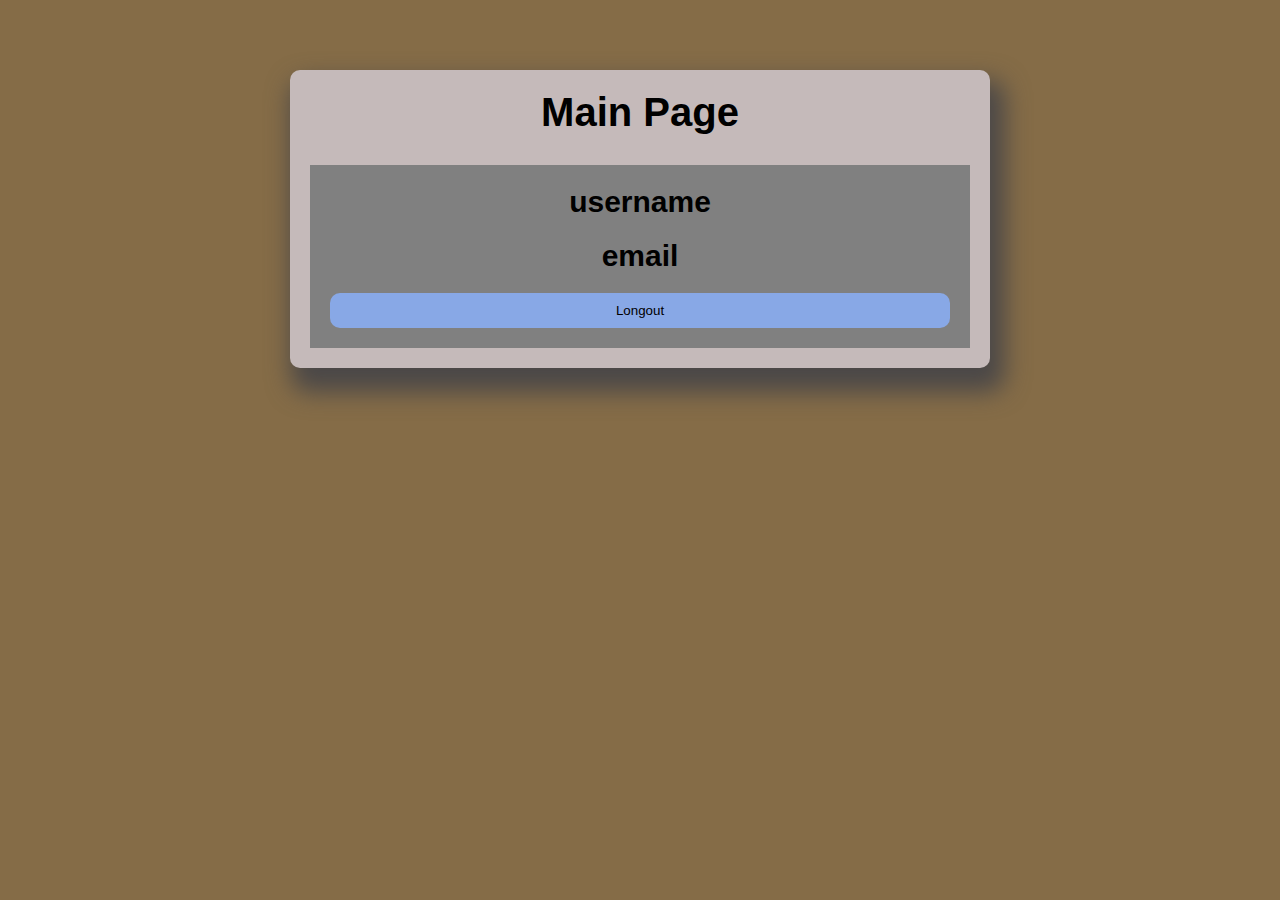
<file: index.html>
<!DOCTYPE html>
<html lang="en">
<head>
    <meta charset="UTF-8">
    <meta name="viewport" content="width=device-width, initial-scale=1.0">
    <link rel="stylesheet" href="./styles/style.css">
    <title>Main Page</title>
</head>
<body>
    
    <div class="continer">
        <h1>Main Page</h1>

       <div class="card" id="card">
            <h2 id="username">username</h2>
            <h2 id="email">email</h2>
            <button id="btn">Longout</button>
       </div>
        
    </div>

    <script src="./js/index.js" type="module"></script>
</body>
</html>
</file>
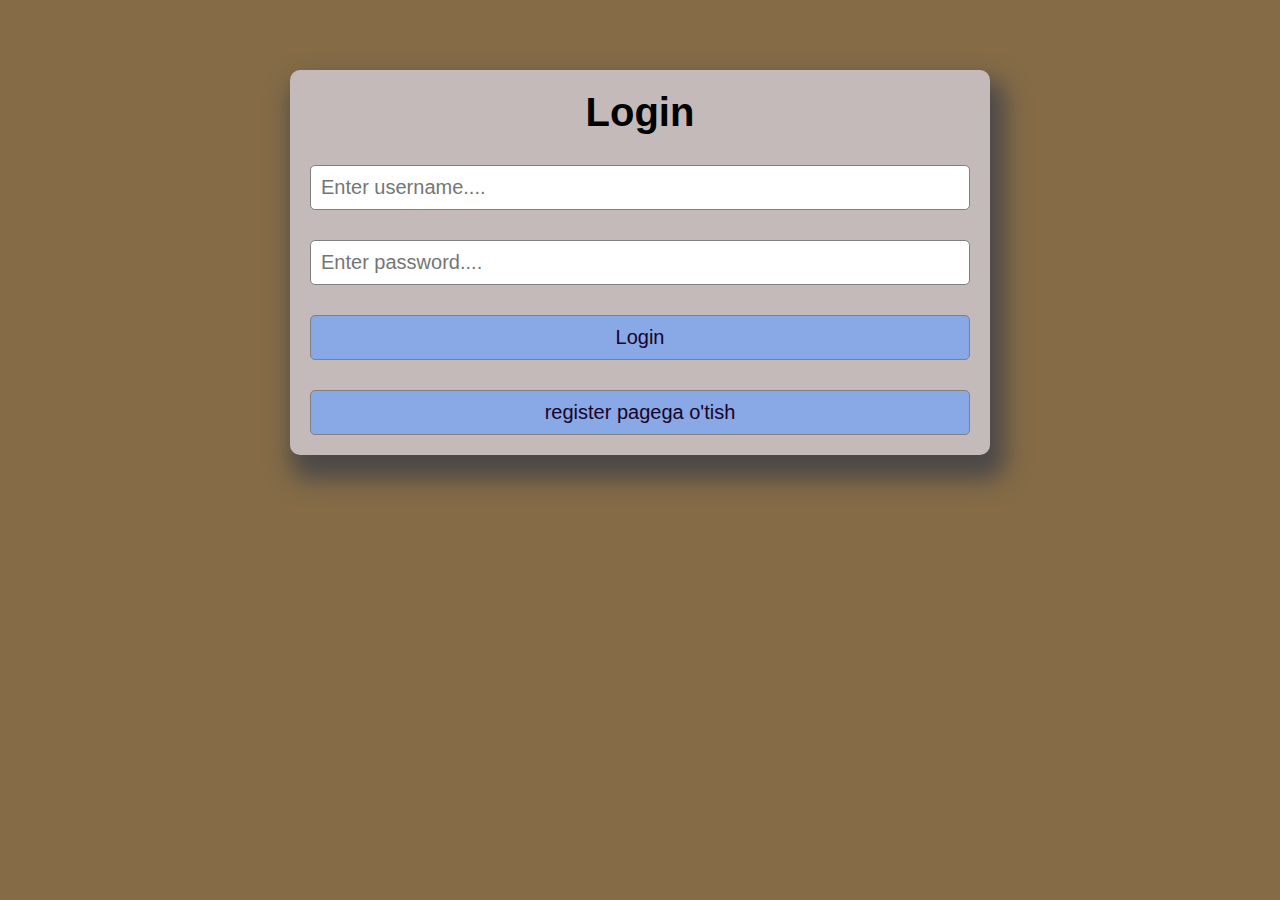
<file: pages/login.html>
<!DOCTYPE html>
<html lang="en">
<head>
    <meta charset="UTF-8">
    <meta name="viewport" content="width=device-width, initial-scale=1.0">
    <link rel="stylesheet" href="../styles/login.css">
    <title>login page</title>
</head>
<body>
    <div class="continer">
        <h1>Login</h1>

        <div id="form">
            <input type="text" id="username" placeholder="Enter username....">
            <input type="password" id="password" placeholder="Enter password...." >
            <button id="btn">Login</button>
            <button id="btn2">register pagega o'tish</button>
        </div>
    </div>


   

    <script src="../js/login.js" type="module"></script>
</body>
</html>
</file>
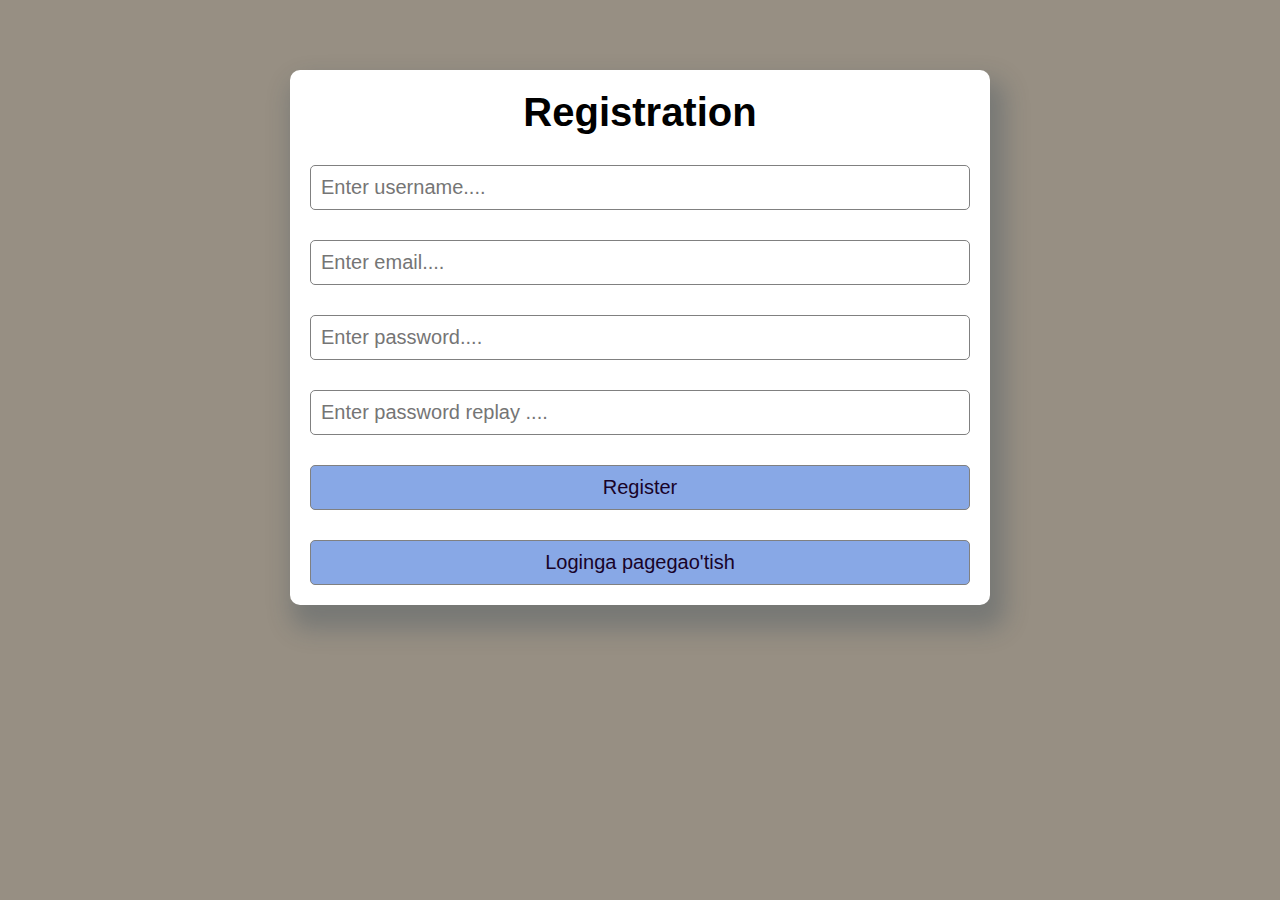
<file: pages/register.html>
<!DOCTYPE html>
<html lang="en">
<head>
    <meta charset="UTF-8">
    <meta name="viewport" content="width=device-width, initial-scale=1.0">
    <link rel="stylesheet" href="../styles/register.css">
    <title>Register page</title>
</head>
<body>
    <div class="continer">
        <h1>Registration</h1>

        <div id="form">
            <input type="text" id="username" placeholder="Enter username....">
            <input type="text" id="email" placeholder="Enter email....">
            <input type="password" id="password" placeholder="Enter password...." >
            <input type="password" id="re_password" placeholder="Enter password replay ...." >


            <button id="btn">Register</button>
            <button id="btn2">Loginga pagegao'tish</button>
        </div>
    </div>


   

    <script src="../js/register.js" type="module"></script>
</body>
</html>
</file>
<file: styles/style.css>
*{
    padding: 0;
    margin: 0;
    box-sizing: border-box;
}
body{
    background-color: rgb(133, 108, 71);
    font-family: sans-serif;
    font-size: 20px;
}
.continer{
    width: 700px;
    margin: 70px auto;
    padding: 20px;
    background-color: rgb(197, 186, 186);
    box-shadow: 8px 17px 25px 7px rgb(75, 72, 72);
    text-align: center;
    border-radius: 10px;
}
h1{
    margin-bottom: 30px;
}
.card{
    padding: 20px;
    background-color: gray;
    display: flex;
    flex-direction: column;
    gap: 20px;
}
#btn{
    padding: 10px;
    background-color: rgb(136, 168, 230);
    border-radius: 10px;
    border: none;
}
</file>
<file: styles/login.css>
*{
    padding: 0;
    margin: 0;
    box-sizing: border-box;
}
body{
    background-color: rgb(133, 108, 71);
    font-family: sans-serif;
    font-size: 20px;
}
.continer{
    width: 700px;
    margin: 70px auto;
    padding: 20px;
    background-color: rgb(197, 186, 186);
    box-shadow: 8px 17px 25px 7px rgb(75, 72, 72);
    text-align: center;
    border-radius: 10px;
}
h1{
    margin-bottom: 30px;
}
#form{
    display: flex;
    flex-direction: column;
    gap: 30px;
}
#form *{
    padding: 10px;
    border-radius: 5px;
    font-size: 20px;
    border: 1px solid gray;
}
#btn,#btn2{
    background-color: rgb(136, 168, 230);
    cursor: pointer;
    color: rgb(24, 3, 41);
    font-weight: 500;
}
</file>
<file: styles/register.css>
*{
    padding: 0;
    margin: 0;
    box-sizing: border-box;
}
body{
    background-color: rgb(151, 143, 131);
    font-family: sans-serif;
    font-size: 20px;
}
.continer{
    width: 700px;
    margin: 70px auto;
    padding: 20px;
    background-color: white;
    box-shadow: 8px 17px 25px 7px rgba(34, 60, 80, 0.27);
    text-align: center;
    border-radius: 10px;
}
h1{
    margin-bottom: 30px;
}
#form{
    display: flex;
    flex-direction: column;
    gap: 30px;
}
#form *{
    padding: 10px;
    border-radius: 5px;
    font-size: 20px;
    border: 1px solid gray;
}
#btn,#btn2{
    background-color: rgb(136, 168, 230);
    cursor: pointer;
    color: rgb(24, 3, 41);
    font-weight: 500;
}
</file>
